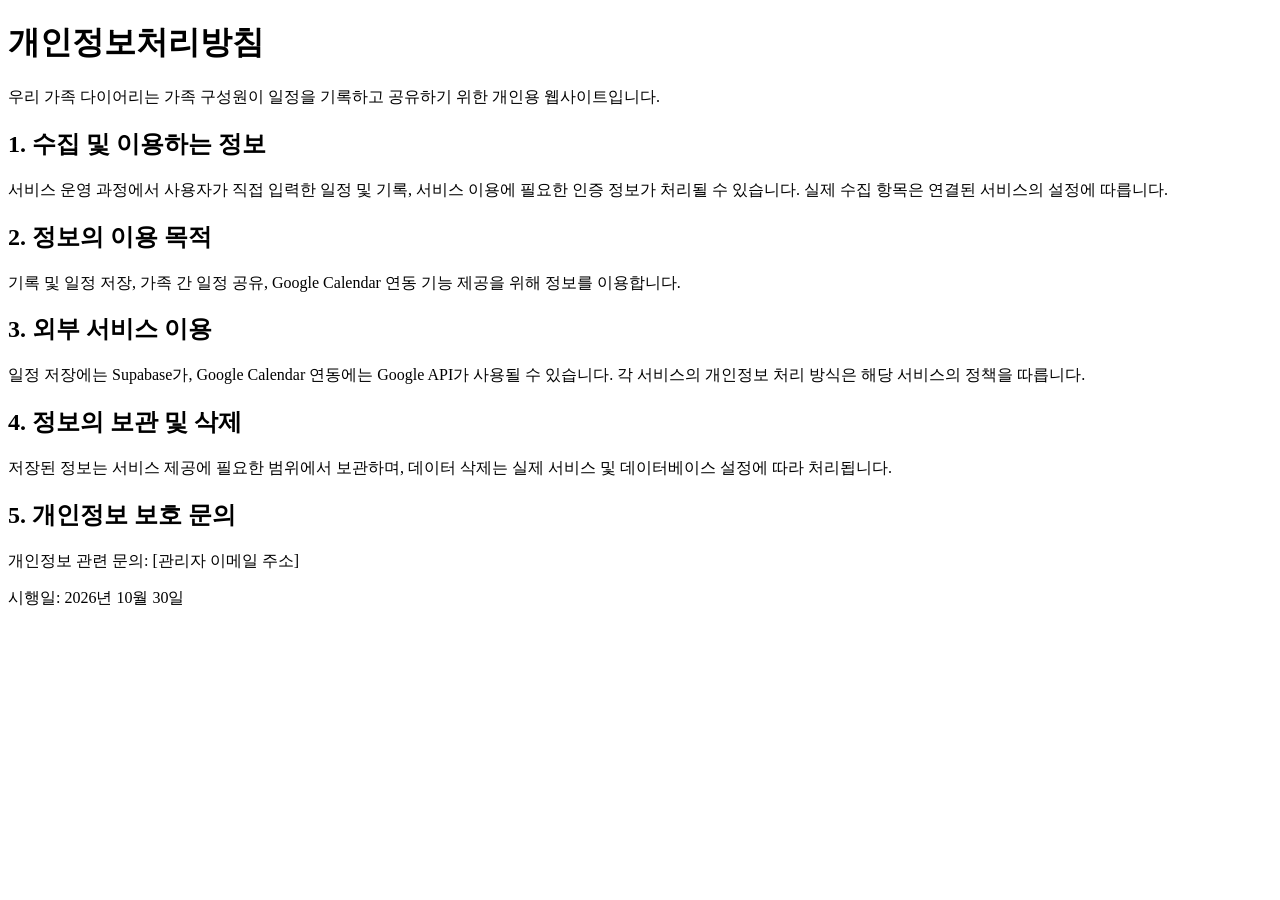
<file: privacy.html>
<!DOCTYPE html>
<html lang="ko">
<head>
  <meta charset="UTF-8">
  <meta name="viewport" content="width=device-width, initial-scale=1">
  <title>개인정보처리방침 | 우리 가족 다이어리</title>
</head>
<body>
  <h1>개인정보처리방침</h1>
  <p>우리 가족 다이어리는 가족 구성원이 일정을 기록하고 공유하기 위한 개인용 웹사이트입니다.</p>

  <h2>1. 수집 및 이용하는 정보</h2>
  <p>서비스 운영 과정에서 사용자가 직접 입력한 일정 및 기록, 서비스 이용에 필요한 인증 정보가 처리될 수 있습니다. 실제 수집 항목은 연결된 서비스의 설정에 따릅니다.</p>

  <h2>2. 정보의 이용 목적</h2>
  <p>기록 및 일정 저장, 가족 간 일정 공유, Google Calendar 연동 기능 제공을 위해 정보를 이용합니다.</p>

  <h2>3. 외부 서비스 이용</h2>
  <p>일정 저장에는 Supabase가, Google Calendar 연동에는 Google API가 사용될 수 있습니다. 각 서비스의 개인정보 처리 방식은 해당 서비스의 정책을 따릅니다.</p>

  <h2>4. 정보의 보관 및 삭제</h2>
  <p>저장된 정보는 서비스 제공에 필요한 범위에서 보관하며, 데이터 삭제는 실제 서비스 및 데이터베이스 설정에 따라 처리됩니다.</p>

  <h2>5. 개인정보 보호 문의</h2>
  <p>개인정보 관련 문의: [관리자 이메일 주소]</p>

  <p>시행일: 2026년 10월 30일</p>
</body>
</html>
</file>
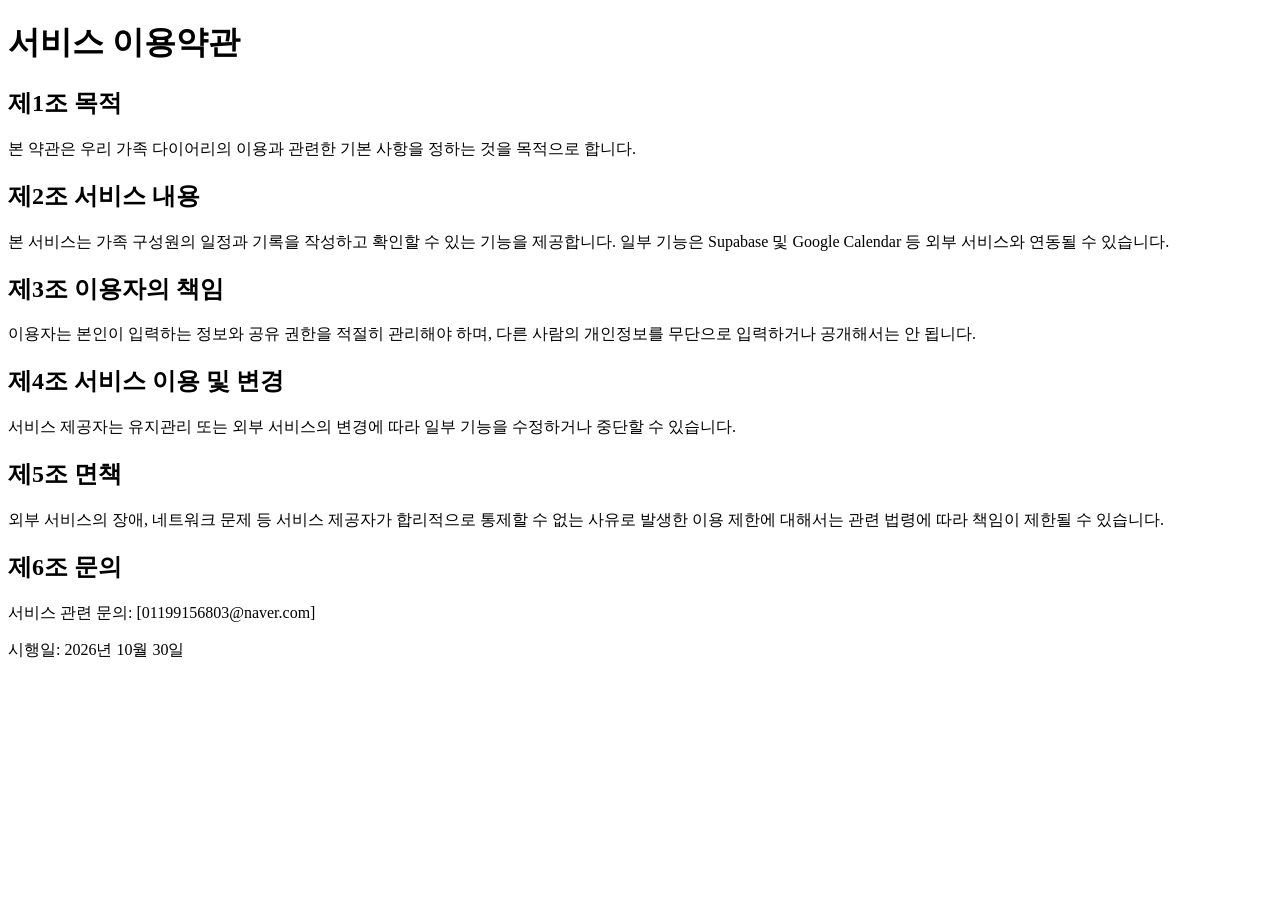
<file: terms.html>
<!DOCTYPE html>
<html lang="ko">
<head>
  <meta charset="UTF-8">
  <meta name="viewport" content="width=device-width, initial-scale=1">
  <title>서비스 이용약관 | 우리 가족 다이어리</title>
</head>
<body>
  <h1>서비스 이용약관</h1>

  <h2>제1조 목적</h2>
  <p>본 약관은 우리 가족 다이어리의 이용과 관련한 기본 사항을 정하는 것을 목적으로 합니다.</p>

  <h2>제2조 서비스 내용</h2>
  <p>본 서비스는 가족 구성원의 일정과 기록을 작성하고 확인할 수 있는 기능을 제공합니다. 일부 기능은 Supabase 및 Google Calendar 등 외부 서비스와 연동될 수 있습니다.</p>

  <h2>제3조 이용자의 책임</h2>
  <p>이용자는 본인이 입력하는 정보와 공유 권한을 적절히 관리해야 하며, 다른 사람의 개인정보를 무단으로 입력하거나 공개해서는 안 됩니다.</p>

  <h2>제4조 서비스 이용 및 변경</h2>
  <p>서비스 제공자는 유지관리 또는 외부 서비스의 변경에 따라 일부 기능을 수정하거나 중단할 수 있습니다.</p>

  <h2>제5조 면책</h2>
  <p>외부 서비스의 장애, 네트워크 문제 등 서비스 제공자가 합리적으로 통제할 수 없는 사유로 발생한 이용 제한에 대해서는 관련 법령에 따라 책임이 제한될 수 있습니다.</p>

  <h2>제6조 문의</h2>
  <p>서비스 관련 문의: [01199156803@naver.com]</p>

  <p>시행일: 2026년 10월 30일</p>
</body>
</html>
</file>
